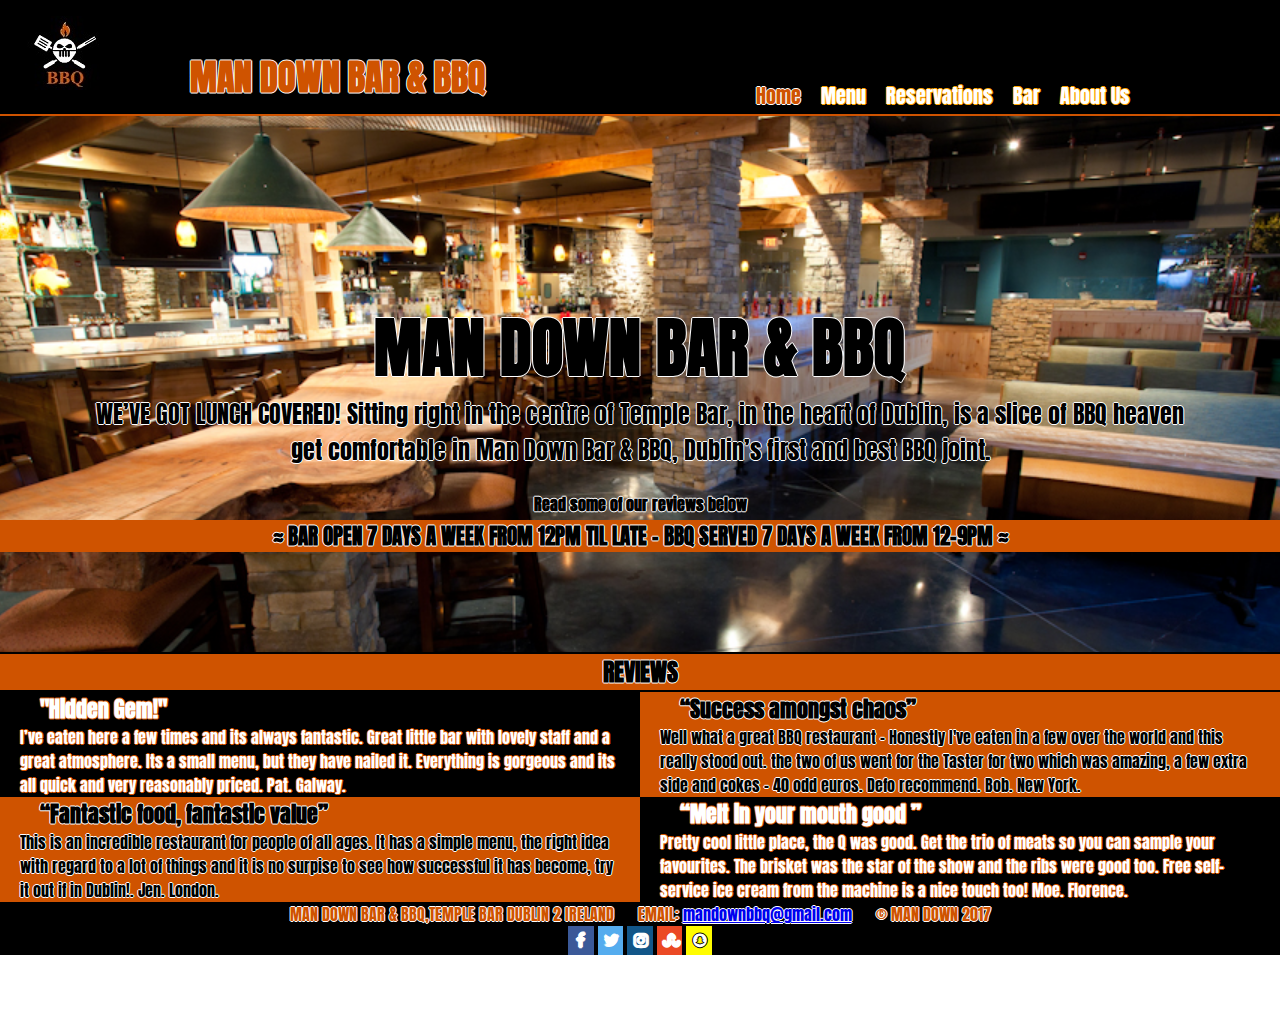
<file: index.html>
<!DOCTYPE html>
<html lang="en">
<head>
	<meta charset="UTF-8">
	<title>MAN DOWN BBQ</title>
	<meta name="viewport" content="width=device-width, initial-scale=1.0"> <!-- https://www.w3schools.com/css/css_rwd_viewport.asp -->
	<meta name="description" content="The #1 BBQ bar and restaurant in Dublin, Located in Temple Bar">
  <meta name="keywords" content="MAN DOWN BBQ, BBQ Food, Bar open until late, BBQ restaurant Dublin, Whiskey Bar">
  <meta name="author" content="Peter Kelly David Harrop">
	<link rel="stylesheet" href="main.css">
	<link href="https://fonts.googleapis.com/css?family=Anton" rel="stylesheet"> <!--link to font used-->
	<link rel="icon" type="image/jpg" href="images/BBQCHEF_30px.jpg" sizes="30x30"> <!--Browser Tab Icons - displayed left of the Title-->
	<link rel="icon" type="image/jpg" href="images/BBQCHEF_60px.jpg" sizes="60x60">
	<link rel="stylesheet" href="https://cdnjs.cloudflare.com/ajax/libs/font-awesome/4.7.0/css/font-awesome.min.css"> 		<!-- Add icon library for social media -->
	<!--[if lt IE 9]>
		<script src="http://html5shiv.googlecode.com/svn/trunk/html5.js"></script>
	<![endif]-->
</head>

<!-- Where to put scripts -http://stackoverflow.com/questions/436411/where-should-i-put-script-tags-in-html-markup-->
<body>
	<header>
		<div class="container">
			<a href="index.html" id="logo"></a> <!--logo is clickable button always going back to index.html-->
			<div id="restaurant_name">
				<h2>MAN DOWN BAR &amp; BBQ</h2>
			</div>
			<nav>
				<a href="#" id="bar_menu"></a> <!--used to transfrom the nav bar in an image-->
				<ul>
					<li class="current_page">Home</li>
					<li><a href="menu.html">Menu</a></li>
					<li><a href="reservations.html">Reservations</a></li>
					<li><a href="bar.html">Bar</a></li>
					<li><a href="about.html">About Us</a></li>
				</ul>
			</nav>
		</div>
	</header>

<section id="index_main_section">  <!-- Use of section tag https://www.w3schools.com/html/html_layout.asp -->
	<h6>.</h6>
	<div class="container">
		<div class="parallax_index"></div>
	</div>
</section>
<div class="index-gap"><!--used for parallax scrolling-->
</div>
<section id="top_gap"> <!--used for parallax scrolling-->
	<div class="index-message">
		<h1>MAN DOWN BAR &amp; BBQ</h1>
		<p>WE’VE GOT LUNCH COVERED! Sitting right in the centre of Temple Bar, in the heart of Dublin, is a slice of BBQ heaven</p>
		<p>get comfortable in Man Down Bar &amp; BBQ, Dublin’s first and best BBQ joint.</p>
		<br>
		<h4>Read some of our reviews below</h4>
	</div>
</section>
<div class="index-gap"> <!--used for parallax scrolling-->
</div>
<section id="opening_hours">
	<div class="container">

		<h3>≈ BAR OPEN 7 DAYS A WEEK FROM 12PM TIL LATE - BBQ SERVED 7 DAYS A WEEK FROM 12-9PM ≈</h3>
	</div>
</section>
<div class="index-gap"> <!--used for parallax scrolling-->
</div>
<section id="review_divider">
	<div class="container">
		<h2>REVIEWS</h2>
	</div>
</section>

<section id="reviews_section"> <!--styled with width 50%-->
		<div class="review_style1">
		<h4>"Hidden Gem!"</h4>
			<p>I’ve eaten here a few times and its always fantastic. Great little bar with lovely staff and a great atmosphere. Its a small menu, but they have nailed it. Everything is gorgeous and its all quick and very reasonably priced. Pat. Galway.</p>
		</div>
		<div class="review_style2">
		<h4>“Success amongst chaos”</h4>
			<p>Well what a great BBQ restaurant - Honestly I've eaten in a few over the world and this really stood out. the two of us went for the Taster for two which was amazing, a few extra side and cokes - 40 odd euros. Defo recommend. Bob. New York.</p>
		</div>
		<div class="review_style2">
		<h4>“Fantastic food, fantastic value”</h4>
			<p>This is an incredible restaurant for people of all ages. It has a simple menu, the right idea with regard to a lot of things and it is no surpise to see how successful it has become, try it out if in Dublin!. Jen. London.</p>
		</div>
		<div class="review_style1">
		<h4>“Melt in your mouth good ”</h4>
			<p>Pretty cool little place, the Q was good. Get the trio of meats so you can sample your favourites. The brisket was the star of the show and the ribs were good too. Free self-service ice cream from the machine is a nice touch too! Moe. Florence.</p>
		</div>
</section>

<footer>
	<p>MAN DOWN BAR &amp; BBQ,TEMPLE BAR DUBLIN 2 IRELAND &emsp;  EMAIL: <a href="mailto:mandownbbq@gmail.com">mandownbbq@gmail.com</a>   &emsp;    &copy; MAN DOWN 2017</p>   <!-- &emsp; puts a tab between words-->
	<div class="social">
		<!-- 3rd party - https://www.w3schools.com/howto/howto_css_social_media_buttons.asp -->
		<!-- Add font awesome icons -->
		<a href="https://www.facebook.com" target="_blank" class="fa fa-facebook"></a>
		<a href="https://twitter.com/" target="_blank" class="fa fa-twitter"></a>
		<a href="https://www.instagram.com/" target="_blank" class="fa fa-instagram"></a>
		<a href="https://www.stumbleupon.com/" target="_blank" class="fa fa-stumbleupon"></a>
		<a href="https://www.snapchat.com/" target="_blank" class="fa fa-snapchat"></a>
	</div>
</footer>

</body>
</html>
</file>
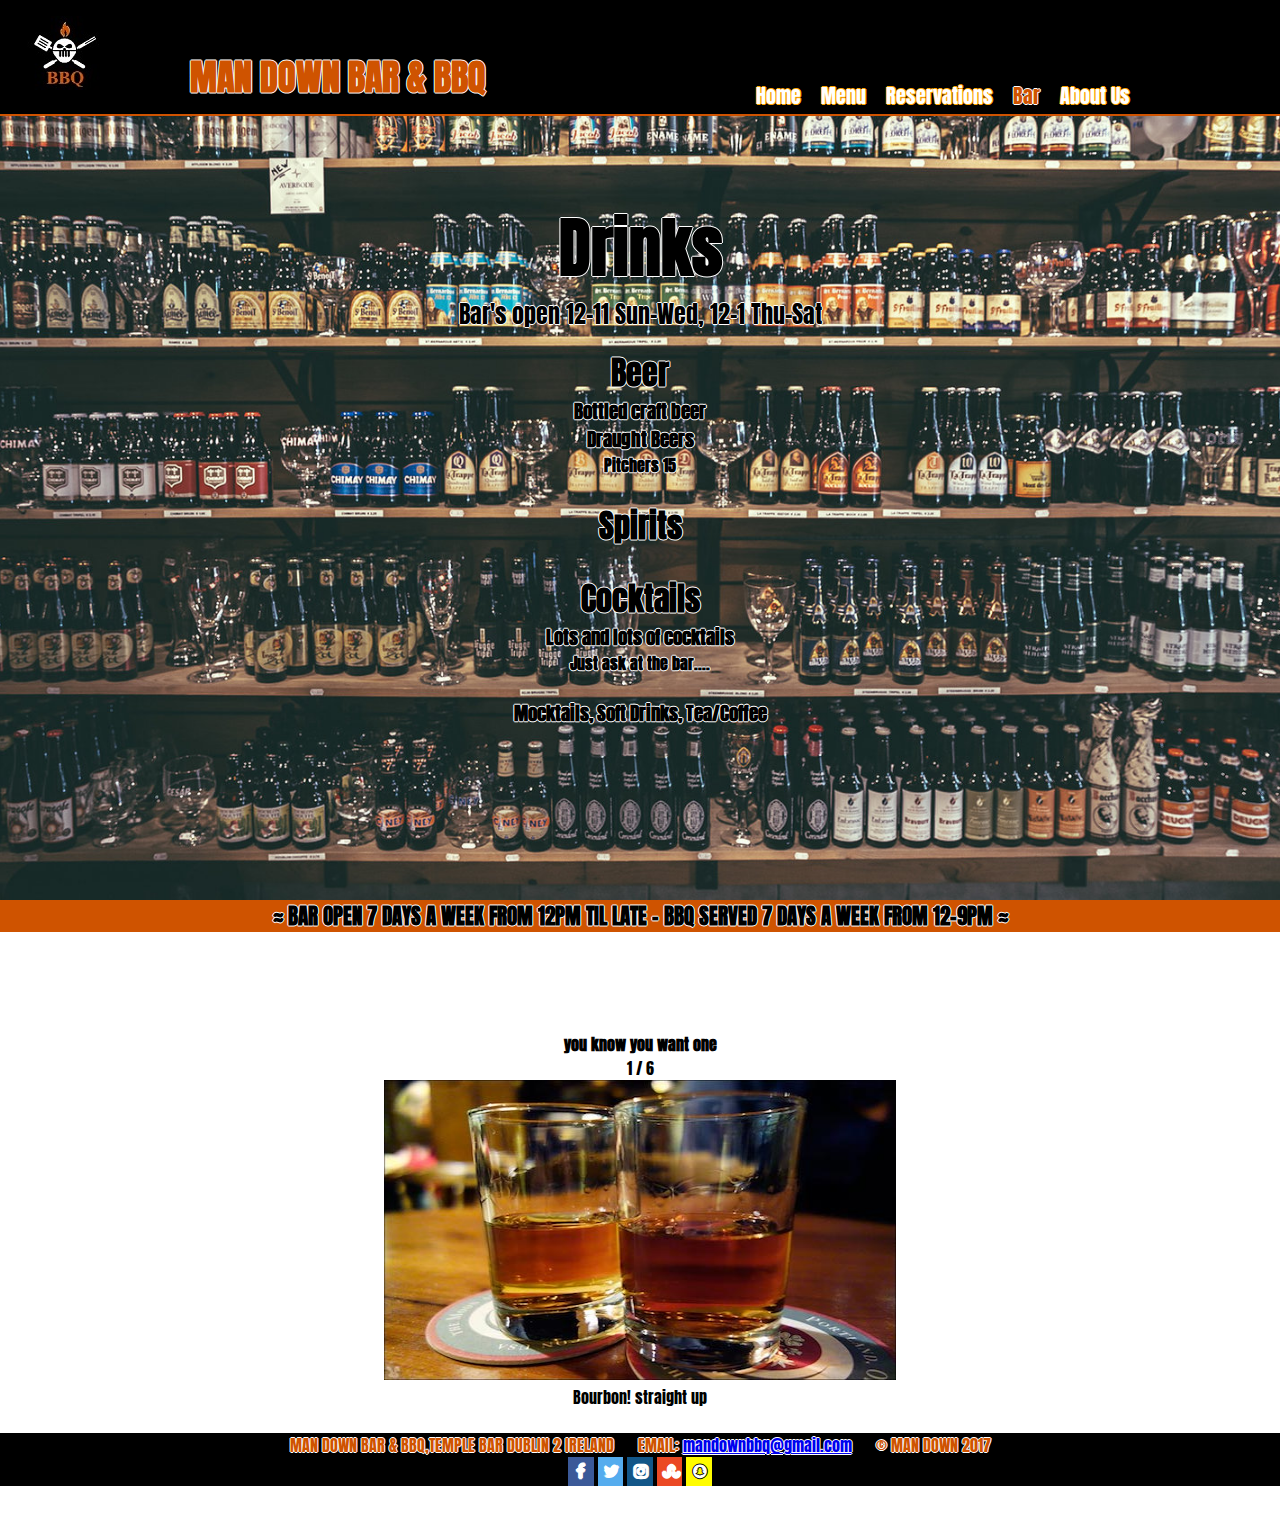
<file: bar.html>
<!DOCTYPE html>
<html lang="en">
<head>
	<meta charset="UTF-8">
	<title>MAN DOWN BBQ</title>
	<meta name="viewport" content="width=device-width, initial-scale=1.0">
	<link href="https://fonts.googleapis.com/css?family=Anton" rel="stylesheet">
	<link rel="stylesheet" href="https://cdnjs.cloudflare.com/ajax/libs/font-awesome/4.7.0/css/font-awesome.min.css"> <!-- Add icon library for social media -->
	<link rel="stylesheet" href="main.css">
	<link rel="icon" type="image/jpg" href="images/BBQCHEF_30px.jpg" sizes="30x30"> <!--Browser Tab Icons - displayed left of the Title-->
	<link rel="icon" type="image/jpg" href="images/BBQCHEF_60px.jpg" sizes="60x60">

	<!--[if lt IE 9]>
		<script src="http://html5shiv.googlecode.com/svn/trunk/html5.js"></script>
	<![endif]-->
</head>

<!-- Where to put scripts
	http://stackoverflow.com/questions/436411/where-should-i-put-script-tags-in-html-markup-->
<body>
	<header>
		<div class="container">
			<a href="index.html" id="logo"></a>
			<div id="restaurant_name">
				<h2>MAN DOWN BAR &amp; BBQ</h2>
			</div>
			<nav>
				<a href="#" id="bar_menu"></a> <!--used to transfrom the nav bar in an image-->
				<ul>
					<li><a href="index.html">Home</a></li>
					<li><a href="menu.html">Menu</a></li>
					<li><a href="reservations.html">Reservations</a></li>
					<li class="current_page">Bar</li>
					<li><a href="about.html">About Us</a></li>
				</ul>
			</nav>
		</div>
	</header>

<section id="main_section">  <!-- Use of section tag https://www.w3schools.com/html/html_layout.asp -->
	<h6>.</h6>
	<div class="container">
		<div class="parallax_bar"></div>
	</div>
</section>
<!--
<section id="index-gap-small">
</section>
-->
<section id="top-gap">
	<div class="index-message">
		<h1>Drinks</h1>
		<p>Bar's open 12-11 Sun-Wed, 12-1 Thu-Sat</p>
			<div class="menu-sub">
				<h2>Beer</h2>
				<h3>Bottled craft beer</h3>
				<h3>Draught Beers</h3>
				<h4>Pitchers 15</h4>
				<br>
				<h2>Spirits</h2>
				<br>
				<h2>Cocktails</h2>
				<h3>Lots and lots of cocktails</h3>
				<h4>Just ask at the bar....</h4>
				<br>
				<h3>Mocktails, Soft Drinks, Tea/Coffee</h3>
			</div>
	</div>
</section>
<div class="index-gap">
</div>
<section id="opening_hours">
	<div class="container">
		<h3>≈ BAR OPEN 7 DAYS A WEEK FROM 12PM TIL LATE - BBQ SERVED 7 DAYS A WEEK FROM 12-9PM ≈</h3>
	</div>
</section>
<div class="index-gap">
</div>
<section id="menu_section">
	<h4>you know you want one</h4>
	<!-- https://www.w3schools.com/howto/howto_js_slideshow.asp -->
	<div class="slideshow-container">
	  <div class="mySlides fade">
	    <div class="numbertext">1 / 6</div>
	    <img src="images/bar_ss_1.jpg" alt = "bourbon" style="width:100%">
	    <div class="text">Bourbon! straight up</div>
	  </div>

	  <div class="mySlides fade">
	    <div class="numbertext">2 / 6</div>
	    <img src="images/bar_ss_2.jpg" alt="nysour" style="width:100%">
	    <div class="text">NY Sour</div>
	  </div>

	  <div class="mySlides fade">
	    <div class="numbertext">3 / 6</div>
	    <img src="images/bar_ss_3.jpg" alt="Whiskey, all dressed up" style="width:100%">
	    <div class="text">Whiskey, all dressed up</div>
	  </div>

	  <div class="mySlides fade">
	    <div class="numbertext">4 / 6</div>
	    <img src="images/bar_ss_4.jpg" alt="Gin with big ideas" style="width:100%">
	    <div class="text">Gin with big ideas</div>
	  </div>

	  <div class="mySlides fade">
	    <div class="numbertext">5 / 6</div>
	    <img src="images/bar_ss_5.jpg" alt="line-up" style="width:100%">
	    <div class="text">The Usual Suspects</div>
	  </div>

	  <div class="mySlides fade">
	    <div class="numbertext">6 / 6</div>
	    <img src="images/bar_ss_6.jpg" alt="Frozen cocktails" style="width:100%">
	    <div class="text">Frozen cocktails</div>
	  </div>
	</div>
	<br>

	<div style="text-align:center">
	  <span class="dot" onclick="currentSlide(1)"></span>
	  <span class="dot" onclick="currentSlide(2)"></span>
	  <span class="dot" onclick="currentSlide(3)"></span>
	  <span class="dot" onclick="currentSlide(4)"></span>
	  <span class="dot" onclick="currentSlide(5)"></span>
	  <span class="dot" onclick="currentSlide(6)"></span>
	</div>

	<script>
	  var slideIndex = 0;
	  showSlides();
	  function showSlides() {
	    var i;
	    var slides = document.getElementsByClassName("mySlides");
	  for (i = 0; i < slides.length; i++) {
	      slides[i].style.display = "none";
	    }
	    slideIndex++;
	    if (slideIndex> slides.length) {slideIndex = 1}
	      slides[slideIndex-1].style.display = "block";
	      //dots[slideIndex-1].className += " active";
	      setTimeout(showSlides, 5000); // Change image every 5 seconds
	    }
	  </script>
</section>

<footer>
	<p>MAN DOWN BAR &amp; BBQ,TEMPLE BAR DUBLIN 2 IRELAND &emsp; EMAIL: <a href="mailto:mandownbbq@gmail.com">mandownbbq@gmail.com</a>  &emsp;    &copy; MAN DOWN 2017</p>
	  <!-- &emsp; puts a tab between words-->
		<div class="social">  <!-- https://www.w3schools.com/howto/howto_css_social_media_buttons.asp -->
			<!-- Add font awesome icons -->
			<a href="https://www.facebook.com" target="_blank" class="fa fa-facebook"></a>
			<a href="https://twitter.com/" target="_blank" class="fa fa-twitter"></a>
			<a href="https://www.instagram.com/" target="_blank" class="fa fa-instagram"></a>
			<a href="https://www.stumbleupon.com/" target="_blank" class="fa fa-stumbleupon"></a>
			<a href="https://www.snapchat.com/" target="_blank" class="fa fa-snapchat"></a>
		</div>
</footer>

</body>
</html>
</file>
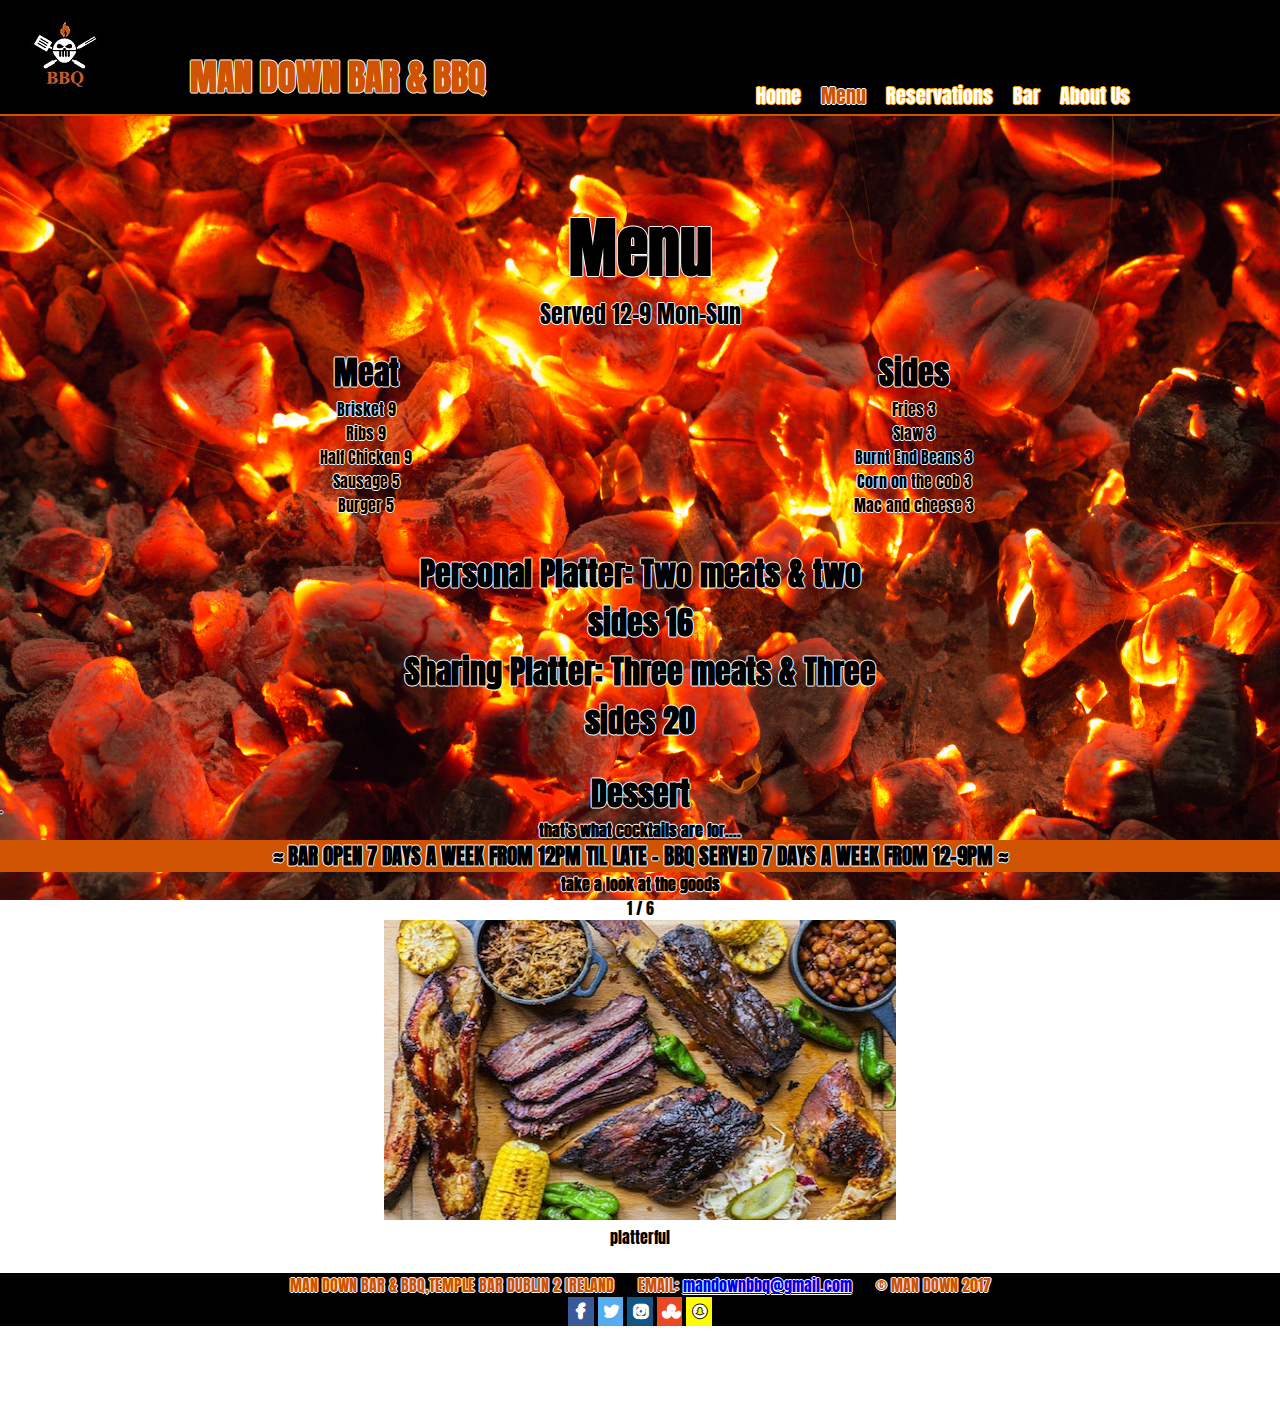
<file: menu.html>
<!DOCTYPE html>
<html lang="en">
<head>
	<meta charset="UTF-8">
	<title>MAN DOWN BBQ</title>
	<meta name="viewport" content="width=device-width, initial-scale=1.0">
	<link href="https://fonts.googleapis.com/css?family=Anton" rel="stylesheet">
	<link rel="stylesheet" href="main.css">
	<link rel="stylesheet" href="https://cdnjs.cloudflare.com/ajax/libs/font-awesome/4.7.0/css/font-awesome.min.css"> <!-- Add icon library for social media -->
	<link rel="icon" type="image/jpg" href="images/BBQCHEF_30px.jpg" sizes="30x30"> <!--Browser Tab Icons - displayed left of the Title-->
	<link rel="icon" type="image/jpg" href="images/BBQCHEF_60px.jpg" sizes="60x60">

	<!--[if lt IE 9]>
		<script src="http://html5shiv.googlecode.com/svn/trunk/html5.js"></script>
	<![endif]-->
</head>

<!-- Where to put scripts
	http://stackoverflow.com/questions/436411/where-should-i-put-script-tags-in-html-markup-->
<body>
	<header>
		<div class="container">
			<a href="index.html" id="logo"></a>
			<div id="restaurant_name">
				<h2>MAN DOWN BAR &amp; BBQ</h2>
			</div>
			<nav>
				<a href="#" id="bar_menu"></a> <!--used to transfrom the nav bar in an image-->
				<ul>
					<li><a href="index.html">Home</a></li>
					<li class="current_page">Menu</li>
					<li><a href="reservations.html">Reservations</a></li>
					<li><a href="bar.html">Bar</a></li>
					<li><a href="about.html">About Us</a></li>
				</ul>
			</nav>
		</div>
	</header>

<section id="main_section">  <!-- Use of section tag https://www.w3schools.com/html/html_layout.asp -->
	<h6>.</h6>
	<div class="container">
		<div class="menu-parallax"></div>
	</div>
</section>

<section id="top-gap">
	<div class="index-message">
		<h1>Menu</h1>
		<p>Served 12-9 Mon-Sun</p>
		<!--<div class="menu">-->
			<div class="menu-sub">
				<h2>Meat</h2>
				<ul class="menu-ul" style="list-style-type:none">
					<li>Brisket 9</li>
					<li>Ribs 9</li>
					<li>Half Chicken 9</li>
					<li>Sausage 5</li>
					<li>Burger 5</li>
				</ul>
			</div>
			<div class="menu-sub">
				<h2>Sides</h2>
				<ul class="menu-ul" style="list-style-type:none">
					<li>Fries 3</li>
					<li>Slaw 3</li>
					<li>Burnt End Beans 3</li>
					<li>Corn on the cob 3</li>
					<li>Mac and cheese 3</li>
				</ul>
			</div>
			<div class="menu-sub">
				<h2>Personal Platter: Two meats &amp; two sides 16</h2>
				<h2>Sharing Platter: Three meats &amp; Three sides 20</h2>
				<br>
				<h2>Dessert</h2>
				<h4>that's what cocktails are for....</h4>
			</div>
	</div>
</section>
<section class="index-gap-small">
	<h6>.</h6>
</section>
<section id="opening_hours">
	<div class="container">
		<h3>≈ BAR OPEN 7 DAYS A WEEK FROM 12PM TIL LATE - BBQ SERVED 7 DAYS A WEEK FROM 12-9PM ≈</h3>
	</div>
</section>

<section id="menu_section">
	<h4>take a look at the goods</h4>
	<!-- https://www.w3schools.com/howto/howto_js_slideshow.asp -->
	<div class="slideshow-container">
	  <div class="mySlides fade">
	    <div class="numbertext">1 / 6</div>
	    <img src="images/menu_ss_1.jpg" alt = "platter" style="width:100%">
	    <div class="text">platterful</div>
	  </div>

	  <div class="mySlides fade">
	    <div class="numbertext">2 / 6</div>
	    <img src="images/menu_ss_2.jpg" alt="feast for THE king" style="width:100%">
	    <div class="text">feast fit for the king</div>
	  </div>

	  <div class="mySlides fade">
	    <div class="numbertext">3 / 6</div>
	    <img src="images/menu_ss_3.jpg" alt="enough for two" style="width:100%">
	    <div class="text">enough for two</div>
	  </div>

	  <div class="mySlides fade">
	    <div class="numbertext">4 / 6</div>
	    <img src="images/menu_ss_4.png" alt="CORN!" style="width:100%">
	    <div class="text">CORN!</div>
	  </div>

	  <div class="mySlides fade">
	    <div class="numbertext">5 / 6</div>
	    <img src="images/menu_ss_5.jpg" alt="chick'en" style="width:100%">
	    <div class="text">chick'en</div>
	  </div>

	  <div class="mySlides fade">
	    <div class="numbertext">6 / 6</div>
	    <img src="images/menu_ss_6.png" alt="hmmmmm, ribs" style="width:100%">
	    <div class="text">hmmmmm, ribs</div>
	  </div>
	</div>
	<br>

	<div style="text-align:center">
	  <span class="dot" onclick="currentSlide(1)"></span>
	  <span class="dot" onclick="currentSlide(2)"></span>
	  <span class="dot" onclick="currentSlide(3)"></span>
	  <span class="dot" onclick="currentSlide(4)"></span>
	  <span class="dot" onclick="currentSlide(5)"></span>
	  <span class="dot" onclick="currentSlide(6)"></span>
	</div>

	<script>
	  var slideIndex = 0;
	  showSlides();
	  function showSlides() {
	    var i;
	    var slides = document.getElementsByClassName("mySlides");
	  for (i = 0; i < slides.length; i++) {
	      slides[i].style.display = "none";
	    }
	    slideIndex++;
	    if (slideIndex> slides.length) {slideIndex = 1}
	      slides[slideIndex-1].style.display = "block";
	      //dots[slideIndex-1].className += " active";
	      setTimeout(showSlides, 5000); // Change image every 5 seconds
	    }
	  </script>
</section>

<footer>
	<p>MAN DOWN BAR &amp; BBQ,TEMPLE BAR DUBLIN 2 IRELAND &emsp; EMAIL: <a href="mailto:mandownbbq@gmail.com">mandownbbq@gmail.com</a>  &emsp;    &copy; MAN DOWN 2017</p>
	  <!-- &emsp; puts a tab between words-->
		<div class="social">  <!-- https://www.w3schools.com/howto/howto_css_social_media_buttons.asp -->
			<!-- Add font awesome icons -->
			<a href="https://www.facebook.com" target="_blank" class="fa fa-facebook"></a>
			<a href="https://twitter.com/" target="_blank" class="fa fa-twitter"></a>
			<a href="https://www.instagram.com/" target="_blank" class="fa fa-instagram"></a>
			<a href="https://www.stumbleupon.com/" target="_blank" class="fa fa-stumbleupon"></a>
			<a href="https://www.snapchat.com/" target="_blank" class="fa fa-snapchat"></a>
		</div>
</footer>

</body>
</html>
</file>
<file: main.css>
/*******************NOTES*******************/
/*padding and margin order is top right bottom left*/
/*position:fixed - in header is used to keep it on screen even when scrolling*/
/*media were necessary to keep the header tidy on reducing width*/

*{ /*reset all tags to 0 padding and margin*/
  padding: 0;
  margin: 0;
}

body {
    /*font-family: "Comic Sans MS", cursive, sans-serif;*/
    font-family: 'Anton', sans-serif;
    padding: 0;
    margin: 0;
    text-shadow: -1px 0 white, 0 1px white, 1px 0 white, 0 -1px white;
    /*background-color: #000000;*/
}
.container {
	width: 100%; /*Set the width of the entire website here */
  overflow: hidden; /*prevent scroll bars from appearing*/
}
.container_90 {
	width: 90%; /*Set the width to use 90% of the page */
	margin-right: auto;
	margin-left: auto; /* Margin-left and right are set to auto to center the container */
  overflow: hidden;
}
/*reusable style classes with contrasting styles*/
.style1{
  background-color: #CF5300;
  color:#000000;
}
.style2{
  background-color: #000000;
  color:#CF5300;
}

/********************************************************************INDEX PAGE STARTS*****************************************************/
/**********************HEADER STARTS HERE***********************/
header{
	color: #CF5300;
	background-color: #000000;
	min-height: 100px;
	border-bottom: #CF5300 2px solid;
  padding: 10px 0 0 0;
  width:100%;
  position: fixed; /*keeps header on screen all the time*/
  z-index: 501; /*needed to solve a problem with the google map being on top of the header when scrolling*/
}
#logo{
	float: left;
	width: 139px;
	height:100px;
	background: url("./images/bbq_logo.jpg") no-repeat center;
	padding: 0;
}

header a{
  color:#FFFFFF;
  text-decoration: none;
  font-size: 24px;
  text-shadow: -1px 0 orange, 0 1px orange, 1px 0 orange, 0 -1px orange;
}

.current_page{ /*class is attached to the current page per html page*/
  color: #CF5300;
  font-size: 24px;
}

header li{
  float:left;
  padding: 0 10px 0 10px;
  display: inline;
}

header #restaurant_name{
    float:left;
}
header #restaurant_name h2{
    font-size: 55px;
    margin: 15px;
    padding-left: 40px;
}
header nav{
  float:right;
  margin-top: 70px;
  margin-right: 90px
}
header a:hover{ /*change to orange on hover*/
		color:#CF5300;
}

#bar_menu{  /*3 bar menu hidden now - used again in Media Section*/
	display: none;
	width: 50px;
	height: 50px;
	background: url("./images/menuicon_50.png") no-repeat center ;
}
/**********************HEADER ENDS HERE***********************/


/**********************MAIN SECTION STARTS HERE***********************/
/*parallax scrolling used on index.html*/
.parallax_index {
/* The image used */
background-image: url("images/about_bbqinterior.jpg");

/* Set a specific height */
height: 1000px;

/* Create the parallax scrolling effect */
background-attachment: fixed;
background-position: center;
background-repeat: no-repeat;
background-size: cover;
}


#index_main_section{
    max-height: 200px;
    text-align:center;
    color: #000000;
}

.index-message{
  max-height: 120px;
  padding: 0;
  margin: 0;
  color:#000000;
  /*background-color: #CF5300;*/
  text-align: center;
}
.index-message h1{
    font-size: 64px;
}
.index-message h2{
    font-size: 32px;
}
.index-message p{
    font-size: 24px;
}
.index-message-white{
  max-height: 120px;
  padding: 0;
  margin: 0;
  color:#000000;
  text-shadow: -1px 0 #CF5300, 0 1px #CF5300, 1px 0 #CF5300, 0 -1px #CF5300;
  text-align: center;
}
.index-message-white h1{
    font-size: 64px;
}
.index-message-white h2{
    font-size: 32px;
}
.index-message-white p{
    font-size: 24px;
}
#top-gap{
  min-height: 600px;
  padding: 0;
  margin: 0;
}
.index-gap{
  min-height: 100px;
  padding: 0;
  margin: 0;
}
.index-gap-small{
  min-height: 40px;
  padding: 0;
  margin: 0;
}
.index-gap-large{
  min-height: 400px;
  padding: 0;
  margin: 0;
}
#main_section{
  max-height: 200px;
  text-align:center;
  color: #000000;
}
#main_section h1{
    margin: 200px 0 50px 0;
    font-size: 64px;
}

#main_section p{
    font-size: 24px;
}

@media screen and (max-width: 1160px){
    .menu{
        /* float: right; */
        margin-left: auto;
        margin-right: auto;
        display: table;
    }
    #main_section h1{
        margin: 1% 0 1% 0;
        font-size: 32px;
    }

    #main_section h2{
        margin: 10% 0 10% 0;
        font-size: 24px;
    }

    #main_section h2{
        font-size: 22px;
    }

    #main_section h3{
        font-size: 18px;
    }

    #index_main_section{
        max-height: 120px;
        text-align:center;
        color: #000000;
    }

    .index-message{
      max-height: 800px;
      padding: 0;
      margin: 0;
      color:#000000;
      /*background-color: #CF5300;*/
      text-align: center;
    }
    .index-message h1{
        font-size: 24px;
    }
    .index-message h2{
        font-size: 20px;
    }
    .index-message p{
        font-size: 16px;
    }

    .index-message-white h1{
        font-size: 24px;
    }
    .index-message-white h2{
        font-size: 20px;
    }
    .index-message-white p{
        font-size: 16px;
    }
    #index-gap{
      min-height: 75px;
      padding: 0;
      margin: 0;
    }
}

@media screen and (max-width: 600px){
    .menu{
        /* float: right; */
        margin-left: auto;
        margin-right: auto;
        display: table;
    }
    #main_section h1{
        margin: 1% 0 1% 0;
        font-size: 24px;
    }

    #main_section h2{
        margin: 10% 0 10% 0;
        font-size: 20px;
    }

    #main_section h2{
        font-size: 18px;
    }

    #main_section h3{
        font-size: 14px;
    }

    #index_main_section{
        max-height: 100px;
        text-align:center;
        color: #000000;
    }

    .index-message{
      max-height: 600px;
      padding: 0;
      margin: 0;
      color:#000000;
      /*background-color: #CF5300;*/
      text-align: center;
    }
    .index-message h1{
        font-size: 18px;
    }
    .index-message h2{
        font-size: 16px;
    }
    .index-message p{
        font-size: 12px;
    }

    .index-message-white h1{
        font-size: 18px;
    }
    .index-message-white h2{
        font-size: 16px;
    }
    .index-message-white p{
        font-size: 12px;
    }
    #index-gap{
      min-height: 50px;
      padding: 0;
      margin: 0;
    }
}

#social{
  float: right;
}
/* SOCIAL MEDIA LINKS -> https://www.w3schools.com/howto/howto_css_social_media_buttons.asp*/
/* Style all font awesome icons */
.fa {
   padding: 0.5%;
   font-size: 1em;
   width: 1%;
   min-width: 10px;
   text-align: center;
   text-decoration: none;
}

/* Add a hover effect if you want */
.fa:hover {
   opacity: 0.7;
}

/* Set a specific color for each brand */
/* Facebook */
.fa-facebook {
   background: #3B5998;
   color: white;
}
/* Twitter */
.fa-twitter {
   background: #55ACEE;
   color: white;
}
/* Instagram*/
.fa-instagram {
  background: #125688;
  color: white;
}
/* StumbleUpon */
.fa-stumbleupon {
  background: #eb4924;
  color: white;
}
/* StumbleUpon */
.fa-snapchat {
  background: #fffc00;
  color: white;
  text-shadow: -1px 0 black, 0 1px black, 1px 0 black, 0 -1px black;
}
@media screen and (max-width: 600px){
  .fa {
     padding: 0.25%;
     font-size: 0.25em;
     width: 1%;
     min-width: 10px;
     text-align: center;
     text-decoration: none;
  }
}


/**********************OPENING HOURS BANNER STARTS HERE***********************/
#opening_hours{
  padding: 0;
  margin: 0;
  font-size: 18px;
  color:#000000;
  background-color: #CF5300;
  text-align: center;
}
@media screen and (max-width: 600px){
  #opening_hours{
    font-size: 12px;
  }
}

/**********************REVIEWS STARTS HERE***********************/
#review_divider{
  padding: 0;
  margin: 0;
  color:#000000;
  background-color: #CF5300;
  text-align: center;
}
#review_divider h2{
  border-top: #000000 2px solid;
  border-bottom: #000000 2px solid;
}

#reviews_section .review_style1{ /*Splits each review into half the screen, then floats all 4 left for responsivness*/
  float:left;
  width:50%;
}
#reviews_section .review_style2{ /*Splits each review into half the screen, then floats all 4 left for responsivness*/
  float:left;
  width:50%;
  background-color: #CF5300;
}
/*
#reviews_section h4{
  padding-left: 40px;
  font-size:18px;
  text-shadow: -1px 0 white, 0 1px white, 1px 0 white, 0 -1px white;
}
*/
#reviews_section p{
  padding: 0 20px 0 20px; /*takes the text in from th div edges*/
}
.review_style1 {
  color: #FFFFFF;
  text-shadow: -1px 0 #CF5300, 0 1px #CF5300, 1px 0 #CF5300, 0 -1px #CF5300;
}
.review_style1 h4{
  padding-left: 40px;
  font-size:1.4em;
}
.review_style1 p{
  padding: 0 20px 0 20px; /*takes the text in from the div edges*/
  font-size:1em;
}
.review_style2 {
  color: #000000;
  text-shadow: -1px 0 white, 0 1px white, 1px 0 white, 0 -1px white;
}
.review_style2 h4{
  padding-left: 40px;
  font-size:1.4em;
}
.review_style2 p{
  padding: 0 20px 0 20px; /*takes the text in from th div edges*/
  font-size:1em;
}

@media screen and (max-width: 1160px){
  .review_style1 h4{
    font-size:1em;
  }
  .review_style1 p{
    font-size:0.7em;
  }
  .review_style2 h4{
    font-size:1em;
  }
  .review_style2 p{
    font-size:0.7em;
  }
}

@media screen and (max-width: 600px){
  .review_style1 h4{
    font-size:0.8em;
    text-shadow: none;
  }
  .review_style1 p{
    font-size:0.5em;
    text-shadow: none;
  }
  .review_style2 h4{
    font-size:0.8em;
    text-shadow: none;
  }
  .review_style2 p{
    font-size:0.5em;
    text-shadow: none;
  }
}
/*@keyframes changeText {
  0%{
    content: "I’ve eaten here a few times and its always fantastic. Great little bar with lovely staff and a great atmosphere. Its a small menu, but they have nailed it. Everything is gorgeous and its all quick and very reasonably priced. Pat. Galway."
  }
  50% {
    color: white;
  }
  100% {
    content: "i liike cake";
  }

}

.review1::after{
  animation: changeText 3s linear infinite alternate;
}*/
/**********************FOOTER STARTS HERE***********************/
footer{
  background-color: #000000;
  color:#CF5300;
  text-align: center;
  text-shadow: -1px 0 white, 0 1px white, 1px 0 white, 0 -1px white;
  padding: 0;
  margin: 0;

}
footer p{
    padding: 0;
    margin: 0;
}

@media screen and (max-width: 600px){
  footer {
    font-size: 10px;
  }
}
/**********************MEDIA SECTION FOR THE HEADER STARTS HERE***********************/
/*https://www.w3schools.com/css/css3_mediaqueries.asp*/
@media screen and (max-width: 1350px){ /*Below 1350px the page will re-size/re-shape the header to keep it tidy*/

  header nav{
    float:right;
    padding: 70px 140px 0 0;
    margin:0;
  }
  header a{
    color:#FFFFFF;
    text-decoration: none;
    font-size: 20px;
  }
  .current_page{
    color: #CF5300;
    font-size: 20px;
  }


  header #restaurant_name h2{
      font-size: 36px;
      margin: 10px;
      padding: 30px 0 0 50px;
  }

  #logo{
  	float: left;
  	width: 80px;
  	height:65px;
  	background: url("./images/bbq_logo_66.jpg") no-repeat center;
  	padding: 20px 0 0 50px;
  }
}

@media screen and (max-width: 1250px){  /*Below 1250px the page will re-size/re-shape the header to keep it tidy*/
header #restaurant_name h2{
  padding: 30px 0 0 10px;
  }
header nav{
  padding: 70px 50px 0 0;
  margin:0;
  }
}


@media screen and (max-width: 920px){ /*Below 1080px the page will re-size/re-shape the header to keep it tidy*/
header #restaurant_name h2{
  padding: 15px 0 0 50px;
}

header nav{
  float: left;
  padding: 5px 0 0 190px;
  margin:0;

}

#logo{  /*resize logo with new smaller image for a smaller screen size*/
  float: left;
  width: 65px;
  height:50px;
  background: url("./images/bbq_logo_66.jpg") no-repeat center;
  padding: 30px 0 0 100px;
}
}

@media screen and (max-width: 600px){/*Below 720px the page will re-size/re-shape the header to keep it tidy*/

header #restaurant_name h2{
  font-size: 24px;
  padding: 20px 0 0 30px;
  float: left;
}
#logo{
  float: left;
  width: 75px;
  height:60px;
  background: url("./images/bbq_logo_66.jpg") no-repeat center;
  padding: 20px 0 0 10px;
}
/*Could be done without image using div's and coloured background https://www.w3schools.com/howto/howto_css_menu_icon.asp*/
#bar_menu{/*3 bar menu for mobile view*/
  float:right;
  padding:10px 0 0 80px;
  display: inline-block; /*makes 3 bar menu visible*/
}

header nav{
  margin-left: 20px;
  padding: 20px 0 0 0;
}
nav ul{
  display: none; /*hides the nav list until hovered upon*/
  position: absolute;
  margin: 40px 60px 0 0; /*Moves the entire dropdown*/
  padding: 10px 0px 20px 10px; /*centres nav list in the window*/
  background:#000000;
  right:5px; /*set the right edge to 5px to the left of the right edge of its nearest positioned ancestor - necessary on some resolutions to take nav window off the right hand scroll bar*/
  border: 1px solid #CF5300;
  width:25%; /*size of pop-up menu */
}
nav:hover ul{
  display:block; /*displays nav on hover*/
}
nav li{
  text-align:left;
  width: 100%;
}

nav ul li{
  font-size: 18px;
}
}

@media screen and (max-width: 500px){/*Below 500px the page will re-size/re-shape the header to keep it tidy*/

header #restaurant_name h2{
  display: none; /*make heading disappear on mobile*/
  font-size: 24px;
  padding: 20px 0 0 0;
  float: left;
}
#logo{
  float: left;
  width: 75px;
  height:60px;
  background: url("./images/bbq_logo_66.jpg") no-repeat center;
  padding: 50px 0 0 60px;
}
/*Could be done without image using div's and coloured background https://www.w3schools.com/howto/howto_css_menu_icon.asp*/
#bar_menu{
  float:right;
  padding:40px 0 0 60px;
  display: inline-block; /*makes 3 bar menu visible*/
}

header nav{
  margin-left: 20px;
  padding: 20px 0 0 0;
}
nav ul{
  display: none; /*hides the nav list until hovered upon*/
  position: absolute;
  margin: 50px 60px 0 0;
  padding: 10px 0px 20px 10px;
  background:#000000;
  right:5px;
  border: 1px solid #CF5300;
  width:40%; /*size of pop-up menu */
}
nav:hover ul{
  display:block; /*displays nav on hover*/
}
nav li{
  text-align:left;
  width: 100%;
}

nav ul li{
  font-size: 18px;
}
}
/**********************MEDIA SECTION ENDS HERE***********************/
/*********************************************************************************INDEX PAGE ENDS***********************************/

/**********************MENU/BAR SECTION STARTS HERE***********************/

#menu_section{
    min-height: 300px;
    text-align:center;
    color: #000000;
    text-shadow: -1px 0 white, 0 1px white, 1px 0 white, 0 -1px white;
}
#menu_section h1{
    margin: 1% 0 1% 0;
    font-size: 4em;
}

#menu_section h2{
    margin: 10% 0 10% 0;
    font-size: 2.5em;
}

#menu_section h3{
    margin: 0 0 0 0;
    font-size: 1.5em;
}

#menu_section h4{
    margin: 0 0 0 0;
    font-size: 1em;
}

#menu_section p{
    margin: 0 5% 0% 5%;
    font-size: 1.5em;
}

.menu {
  /*text-align: center;*/
}
.menu-sub {
  /*float: left;*/
  width: 40%;
  margin: 0 auto;
  padding: 1em;
  display: inline-block;
  vertical-align: middle;
}
.menu-parallax {
  /* The image used */
  background-image: url("images/burning-coal.jpg");
  /* Set a specific height */
  height: 1400px;
  /* Create the parallax scrolling effect */
  background-attachment: fixed;
  background-position: center;
  background-repeat: no-repeat;
  background-size: cover;
}
@media screen and (max-width: 600px){
    .menu{
        /* float: right; */
        margin-left: auto;
        margin-right: auto;
        display: table;
    }
    #menu_section{
      min-height: 100px;
    }
    #menu_section h1{
        margin: 1% 0 1% 0;
        font-size: 1.8em;
    }

    #menu_section h2{
        margin: 10% 0 10% 0;
        font-size: 1.5em;
    }

    #menu_section h2{
        font-size: 1em;
    }

    #menu_section h3{
        font-size: 0.7em;
    }
}

/* Slideshow container */
.slideshow-container {
  max-width: 40%;
  width: auto;
  height: auto;
  position: relative;
  margin: auto;
  overflow: hidden;
}

.slideshow-container-main {
  max-width: 60%;
  height: auto;
  position: relative;
  margin: auto;
  overflow: hidden;
}

.mySlides {
    display: none;
}

.slideshow-container img {
    position: relative;
    left: 0;
    top: 0;
    max-width: 100%;
    max-height: 300px;
    height: auto;
    opacity: 1;
}

/* Fading animation */
.fade {
  -webkit-animation-name: fade;
  -webkit-animation-duration: 5s;
  animation-name: fade;
  animation-duration: 5s;
}

@-webkit-keyframes fade {
  from {opacity: .4}
  to {opacity: 1}
}

@keyframes fade {
  from {opacity: .4}
  to {opacity: 1}
}

.parallax_bar {
  /* The image used */
  background-image: url("images/beer-bottled.jpg");
  /* Set a specific height */
  height: 1500px;
  /* Create the parallax scrolling effect */
  background-attachment: fixed;
  background-position: center;
  background-repeat: repeat-y;
  background-size: cover;
}

/******************************************************MENU/BAR PAGE ENDS***********************************/

/*****************************************************RESERVATIONS PAGE STARTS***********************************/
/**********************MAIN RESERVATIONS SECTION STARTS HERE***********************/

#reservations_section{
    min-height: 800px;
    padding-top: 140px; /*needed to pass beyond fixed header*/
    background: url("images/wood-background.jpg") no-repeat;
    background-size: cover;
    background-repeat: no-repeat;
    text-align:center;
    color: #CF5300;
}

#reservations_section .reservations_container{
  padding-top: 100px;
}


#reservations_section input{
  margin: 10px 0 10px 0;
  padding: 5px 0 5px 0;
  width: 40%;
  height: 24px;
  font-size: 16px;

}

#booking{
  width: 50%;
  background-color: rgba(0,0,0,0.5); /*HEX WAY -> http://stackoverflow.com/questions/15852122/hex-transparency-in-colors */
  margin-right: auto;
	margin-left: auto;
  height: 480px;
}


#booking h2{
    padding-top: 50px;
    font-size: 200%;
}

#booking select{
  height: 38px;
  width:15%;
  color:grey;
  font-size: 16px;
  /*The below removes the style from the dropdown, taken from this stack overflow post http://stackoverflow.com/questions/16603979/select-removing-dropdown-arrow*/
  /*for firefox*/
  -moz-appearance: none;
  /*for chrome*/
  -webkit-appearance:none;
}

.reservation_button{
  height:50px;
  width:20%;
  border:none;
  font-size: 18px;
  font-weight: 900;
  margin-top: 30px;
}
button{
  cursor: pointer;
}
/*trying to make button work*/
/* #enquire{
  width:15%;
  display:none;
  border: solid 1px #000000;
} */

/***************************Change some parts of the Reservations page below 960px********/
@media screen and (max-width: 960px){
#reservations_section .reservations_container{
  padding-top: 100px;
}
#reservations_section input{
  margin: 5px 0 10px 0;
  padding: 5px 0 5px 0;
  width: 60%;
  height: 24px;
  font-size: 10px;
}
#booking{
  width: 50%;
  background-color: rgba(0,0,0,0.5); /*HEX WAY -> http://stackoverflow.com/questions/15852122/hex-transparency-in-colors */
  margin-right: auto;
	margin-left: auto;
  height: 480px;
}
#booking h2{
    padding-top: 80px;
    font-size: 200%;
}
#booking select{
  height: 38px;
  width:20%;
  color:grey;
  font-size: 10px;
  /*The below removes the style from the dropdown, taken from this stack overflow post http://stackoverflow.com/questions/16603979/select-removing-dropdown-arrow*/
  /*for firefox*/
  -moz-appearance: none;
  /*for chrome*/
  -webkit-appearance:none;
}
.reservation_button{
  height:50px;
  width:30%;
  border:none;
  font-size: 16px;
  font-weight: 900;
  margin-top: 30px;
}
}
@media screen and (max-width: 600px){

  #booking{
    width: 75%;
  }
  #booking h2{
      padding-top: 80px;
      font-size: 150%;
  }
  .reservation_button{
    height:50px;
    width:40%;
    border:none;
    font-size: 14px;
    font-weight: 900;
    margin-top: 30px;
  }
}

/******************************************RESERVATIONS PAGE ENDS***********************************/

/***********************************************************ABOUT.HTML STARTS HERE****************************************************************/
.parallax_about {
  /* The image used */
  background-image: url("images/about_bbqinterior.jpg");

  /* Set a specific height */
  height: 2600px;

  /* Create the parallax scrolling effect */
  background-attachment: fixed;
  background-position: center;
  background-repeat: no-repeat;
  background-size: cover;
}

#map-section{
  min-height: 40px;
  text-align: center;
}
#map{
  z-index: 500;
  margin: auto;
}


#about_divider1 h2{
  margin: 0;
  padding: 10px 0 10px 100px;

  color:#000000;
  background-color: #CF5300;
  text-align:left;
}
#about_divider1 h2{
  text-decoration: overline underline;
}

#about_container1{
  display:inline-block;
  width:100%;
  padding: 0;
  min-width: 320px;
  background-color: #CF5300;
}
#about_container2{
  display:inline-block;
  width:100%;
  padding: 0;
  margin: 0;
  background-color:#000000;
  min-width: 320px;
}
.About_Box {
  display:inline-block;
  min-height: 300px;
  min-width: 300px;
  padding: 0;
  float:left;
 }

 .half{
   width: 48%;
 }

 .quarter{
   width: 25%;
 }
#box1 {
  float: left;
  padding: 1%;
}
#box2 {
  background: url("images/about_food.jpg");
  background-size: cover;
  background-repeat: no-repeat;
  background-position: center;*/
  float: left;
}

#box2 img{
  max-width: 100%;
  height: auto;
}
#box3 {
  background: url("images/about_bbqpit.jpg");
  background-repeat: no-repeat;
  background-size: cover;
  background-position: center;
  float: left;
  clear:right;
}

#box4 {
  float: left;
  background: url("images/about_food1.jpg");
  background-size: cover;
  background-repeat: no-repeat;
  background-position: center;
}
#box5 {
  float: left;
  padding: 1%;

}
#box6 {
  background: url("images/about_food3.jpg");
  background-repeat: no-repeat;
  background-size: cover;
  background-position: center;
  float: left;
}

@media screen and (max-width: 1216px){ /*tidy about page on lower resolution*/

.About_Box {
  min-height: 250px;
}

  #about_container1{
    padding-bottom: 80px;
  }

  #about_container2{
    padding-bottom: 80px;
  }
  #box1{
    padding: 4% 1% 0 1%;
  }
  #box5{
    padding: 10% 1% 0 1%;
  }
  .half{
    width:96%;
  }
  .quarter{
    width:50%;
  }

}


/* HOME PAGE BACKGROUND SLIDESHOW
.cb-slideshow,
.cb-slideshow:after {
    position: fixed;
    width: 100%;
    height: 100%;
    top: 0px;
    left: 0px;
    z-index: 0;
}
.cb-slideshow:after {
    content: '';
    background: transparent url(../images/pattern.png) repeat top left;
}

.cb-slideshow li span {
    width: 100%;
    height: 100%;
    position: absolute;
    top: 0px;
    left: 0px;
    color: transparent;
    background-size: cover;
    background-position: 50% 50%;
    background-repeat: none;
    opacity: 0;
    z-index: 0;
    animation: imageAnimation 36s linear infinite 0s;
}

.cb-slideshow li div {
    z-index: 1000;
    position: absolute;
    bottom: 30px;
    left: 0px;
    width: 100%;
    text-align: center;
    opacity: 0;
    color: #fff;
    animation: titleAnimation 30s linear infinite 0s;
}
.cb-slideshow li div h3 {
    font-family: 'BebasNeueRegular', 'Arial Narrow', Arial, sans-serif;
    font-size: 240px;
    padding: 0;
    line-height: 200px;
}

.cb-slideshow li:nth-child(1) span {
    background-image: url(../images/about_bbqinterior.jpg)
}
.cb-slideshow li:nth-child(2) span {
    background-image: url(../images/full-screen-brisket.jpg);
    animation-delay: 6s;
}
.cb-slideshow li:nth-child(3) span {
    background-image: url(../images/full-screen-fire.jpg);
    animation-delay: 12s;
}
.cb-slideshow li:nth-child(4) span {
    background-image: url(../images/full-screen-ribs2.jpg);
    animation-delay: 18s;
}
.cb-slideshow li:nth-child(5) span {
    background-image: url(../images/full-screen-wings.jpg);
    animation-delay: 24s;
}

.cb-slideshow li:nth-child(2) div {
    animation-delay: 6s;
}
.cb-slideshow li:nth-child(3) div {
    animation-delay: 12s;
}
.cb-slideshow li:nth-child(4) div {
    animation-delay: 18s;
}
.cb-slideshow li:nth-child(5) div {
    animation-delay: 24s;
}

@keyframes imageAnimation {
    0% { opacity: 0; animation-timing-function: ease-in; }
    8% { opacity: 1; animation-timing-function: ease-out; }
    17% { opacity: 1 }
    25% { opacity: 0 }
    100% { opacity: 0 }
}

@keyframes titleAnimation {
    0% { opacity: 0 }
    8% { opacity: 1 }
    17% { opacity: 1 }
    19% { opacity: 0 }
    100% { opacity: 0 }
}

.no-cssanimations .cb-slideshow li span{
	opacity: 1;
}

@media screen and (max-width: 1140px) {
    .cb-slideshow li div h3 { font-size: 140px }
}
@media screen and (max-width: 600px) {
    .cb-slideshow li div h3 { font-size: 80px }
}
*/
</file>
